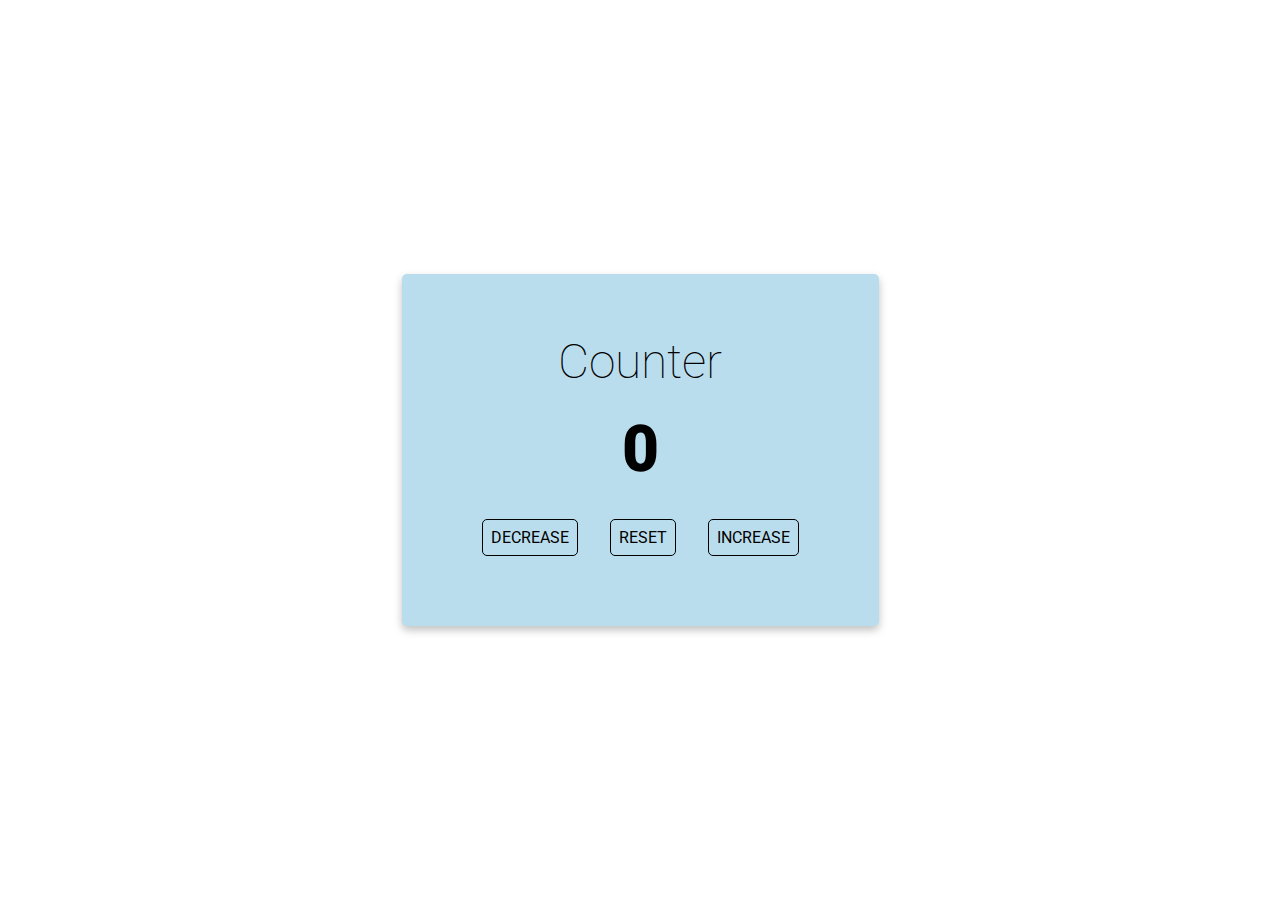
<file: projects/apps/counter/index.html>
<!DOCTYPE html>
<html lang="en">
<head>
    <meta charset="UTF-8">
    <meta http-equiv="X-UA-Compatible" content="IE=edge">
    <meta name="viewport" content="width=device-width, initial-scale=1.0">
    <link rel="stylesheet" href="reset.css">
    <link rel="stylesheet" href="style.css">
    <title>Counter</title>
</head>
<body>
    <div id="container">
        <div><h2>Counter</h2></div>
        <div id="number"><h1></h1></div>
        <div id="controls">
            <div class="button decrease" onclick="decreaseNumber()"><a href="#">DECREASE</a></div>
            <div class="button reset" onclick="resetNumber()"><a href="#">RESET</a></div>
            <div class="button increase" onclick="increaseNumber()"><a href="#">INCREASE</a></div>
        </div>
    </div>
    <script src="functions.js"></script>
</body>
</html>
</file>
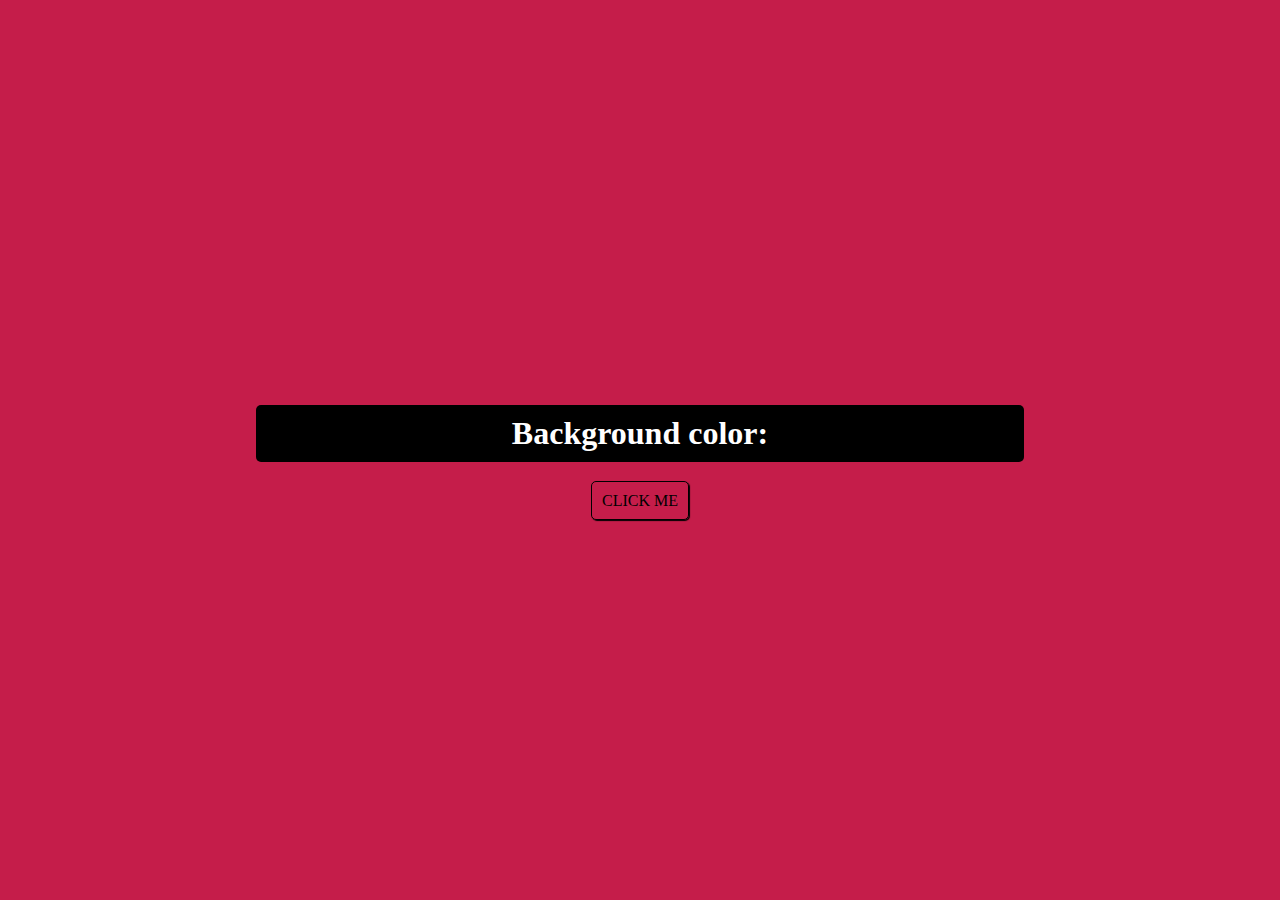
<file: Documents/projects/apps/colorSwitcher/index.html>
<!DOCTYPE html>
<html lang="en">
<head>
    <meta charset="UTF-8">
    <meta http-equiv="X-UA-Compatible" content="IE=edge">
    <meta name="viewport" content="width=device-width, initial-scale=1.0">
    <link rel="stylesheet" href="style.css">
    <title>Color Switcher</title>
</head>
<body>
    <div id="container">
        <div id="center">
            <div><h1>Background color: <span id="color"></span></h1></div>
            <div><a href="#" onclick="colorName()">Click me</a></div>
        </div>
    </div>
<script src="functions.js"></script>
</body>
</html>
</file>
<file: projects/apps/counter/style.css>
@import url("https://fonts.googleapis.com/css?family=Open+Sans|Roboto:400,700&display=swap");
body{
    display: flex;
    height: 100vh;
    justify-content: center;
    align-items: center;
    font-family: "Roboto";
}
#container{
    display: flex;
    flex-direction: column;
    align-items: center;
    background-color: #baddee;
    padding:4em;
    border-radius: 5px;
    box-shadow: 0 0.25rem 0.5rem rgb(0 0 0 / 25%);
}
h1{
    font-size: 4em;
    padding: 0.5em;
    font-weight: 900;
}
h2{
    font-size: 3em;
    font-weight: 100;
}
#controls{
    display: flex;
    flex-direction: row;
}
a{
    text-decoration: none;
    color: #000;
    padding: 0.5em;
    border: 1px solid #000;
    border-radius: 5px;
}
a:hover{
    background-color: #000;
    color: #fff;
}
.button{
    padding: 0.5em;
    margin: 0.5em;
}
.increase a:hover{
    background-color: #99FF99;
    color: #000;
}
.decrease a:hover{
    background-color: #FF6666;
    color: #000;
}
</file>
<file: Documents/projects/apps/colorSwitcher/style.css>
*{
    padding: 0;
    margin: 0;
}
#container{
    background-color: #c51d4a;
    height: 100vh;
    width: 100vw;
}
#center{
    min-width: 60vw;
    max-width: 1000px;
    position: absolute;
    top: 45vh;
    display: flex;
    flex-direction: column;
    text-align: center;
    left: 20vw;
    right: 20vw;
}
h1{
    background-color: #000;
    color: #fff;
    padding: 10px;
    border-radius: 5px;
    text-align: center;
    margin-bottom: 30px;
}
a{
    border: 1px solid #000;
    padding: 10px;
    color: #000;
    text-decoration: none;
    border-radius: 5px;
    text-transform: uppercase;
    box-shadow: 1px 1px 1px #000;
}
a:hover{
    background: #000;
    color: #fff;
}
#color{
    color: #0099ff;
}
</file>
